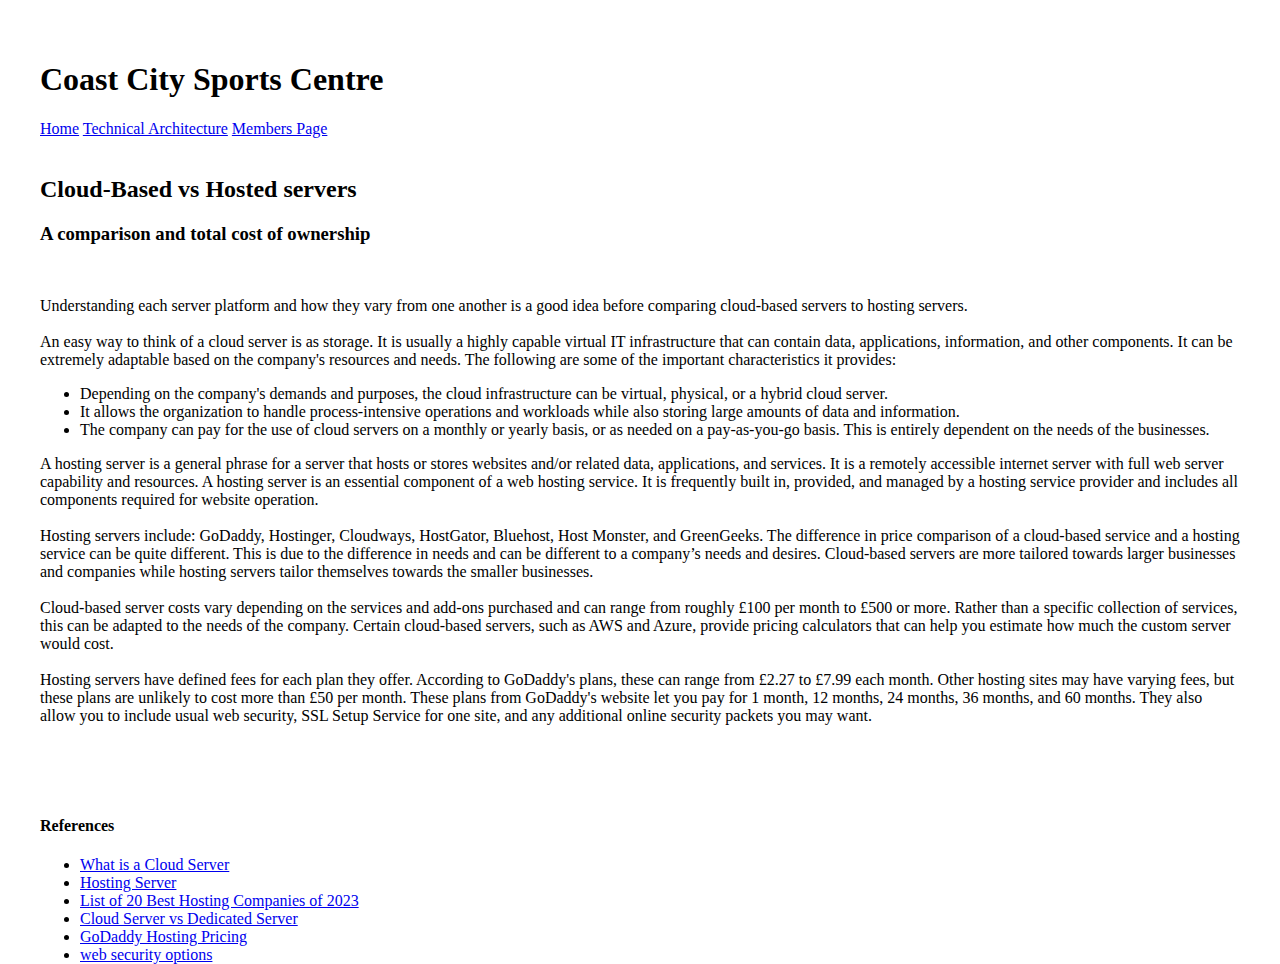
<file: html/Evaluation.html>
<!DOCTYPE html>
<html lang="en">
<head>
    <meta charset="UTF-8">
    <title>Technical Architecture</title>
    <link rel="stylesheet" type="text/css" href="stylesheet.css">
</head>
<body>
    <header>
        <h1>Coast City Sports Centre</h1>
    </header>
    <nav>
        <a href="index.html">Home</a>
        <a href="Evaluation.html">Technical Architecture</a>
        <a href="index.php">Members Page</a>
    </nav>
    <br>
    <h2>Cloud-Based vs Hosted servers</h2>
    <h3>A comparison and total cost of ownership</h3>
    <br>
    <p>Understanding each server platform and how they vary from one another is a good idea before comparing cloud-based
        servers to hosting servers.
    <br><br>
        An easy way to think of a cloud server is as storage. It is usually a highly capable virtual IT infrastructure
        that can contain data, applications, information, and other components. It can be extremely adaptable based on
        the company's resources and needs. The following are some of the important characteristics it provides:
    </p>
    <ul>
        <li>Depending on the company's demands and purposes, the cloud infrastructure can be virtual, physical,
            or a hybrid cloud server.</li>
        <li>It allows the organization to handle process-intensive operations and workloads while also storing large
            amounts of data and information.</li>
        <li>The company can pay for the use of cloud servers on a monthly or yearly basis, or as needed on a
            pay-as-you-go basis. This is entirely dependent on the needs of the businesses.</li>
    </ul>
    <p>
        A hosting server is a general phrase for a server that hosts or stores websites and/or related data,
        applications, and services. It is a remotely accessible internet server with full web server capability and
        resources. A hosting server is an essential component of a web hosting service. It is frequently built in,
        provided, and managed by a hosting service provider and includes all components required for website operation.
    <br><br>
        Hosting servers include: GoDaddy, Hostinger, Cloudways, HostGator, Bluehost, Host Monster, and GreenGeeks. The
        difference in price comparison of a cloud-based service and a hosting service can be quite different.
        This is due to the difference in needs and can be different to a company’s needs and desires. Cloud-based
        servers are more tailored towards larger businesses and companies while hosting servers tailor themselves
        towards the smaller businesses.
    <br><br>
        Cloud-based server costs vary depending on the services and add-ons purchased and can range from roughly £100
        per month to £500 or more. Rather than a specific collection of services, this can be adapted to the needs of
        the company. Certain cloud-based servers, such as AWS and Azure, provide pricing calculators that can help you
        estimate how much the custom server would cost.
    <br><br>
        Hosting servers have defined fees for each plan they offer. According to GoDaddy's plans, these can range from
        £2.27 to £7.99 each month. Other hosting sites may have varying fees, but these plans are unlikely to cost more
        than £50 per month. These plans from GoDaddy's website let you pay for 1 month, 12 months, 24 months, 36 months,
        and 60 months. They also allow you to include usual web security, SSL Setup Service for one site, and any
        additional online security packets you may want.
    </p>
    <br><br><br>
    <h4>References</h4>
    <ul>
        <li> <a href="https://www.ringcentral.com/gb/en/blog/definitions/cloud-server/">What is a Cloud Server</a></li>
        <li> <a href="https://www.techopedia.com/definition/4881/hosting-server-web-hosting">Hosting Server</a></li>
        <li> <a href="https://financesonline.com/list-of-20-best-web-hosting-companies/">List of 20 Best Hosting
            Companies of 2023</a></li>
        <li> <a href="https://www.liquidweb.com/blog/dedicated-server-hosting-or-cloud-hosting/">Cloud Server vs
            Dedicated Server</a></li>
        <li> <a href="https://www.tooltester.com/en/hosting/godaddy-reviews/godaddy-pricing/">GoDaddy Hosting Pricing
            </a></li>
        <li> <a href="https://www.godaddy.com/en-uk/web-security">web security options</a></li>
    </ul>
</body>
</html>
</file>
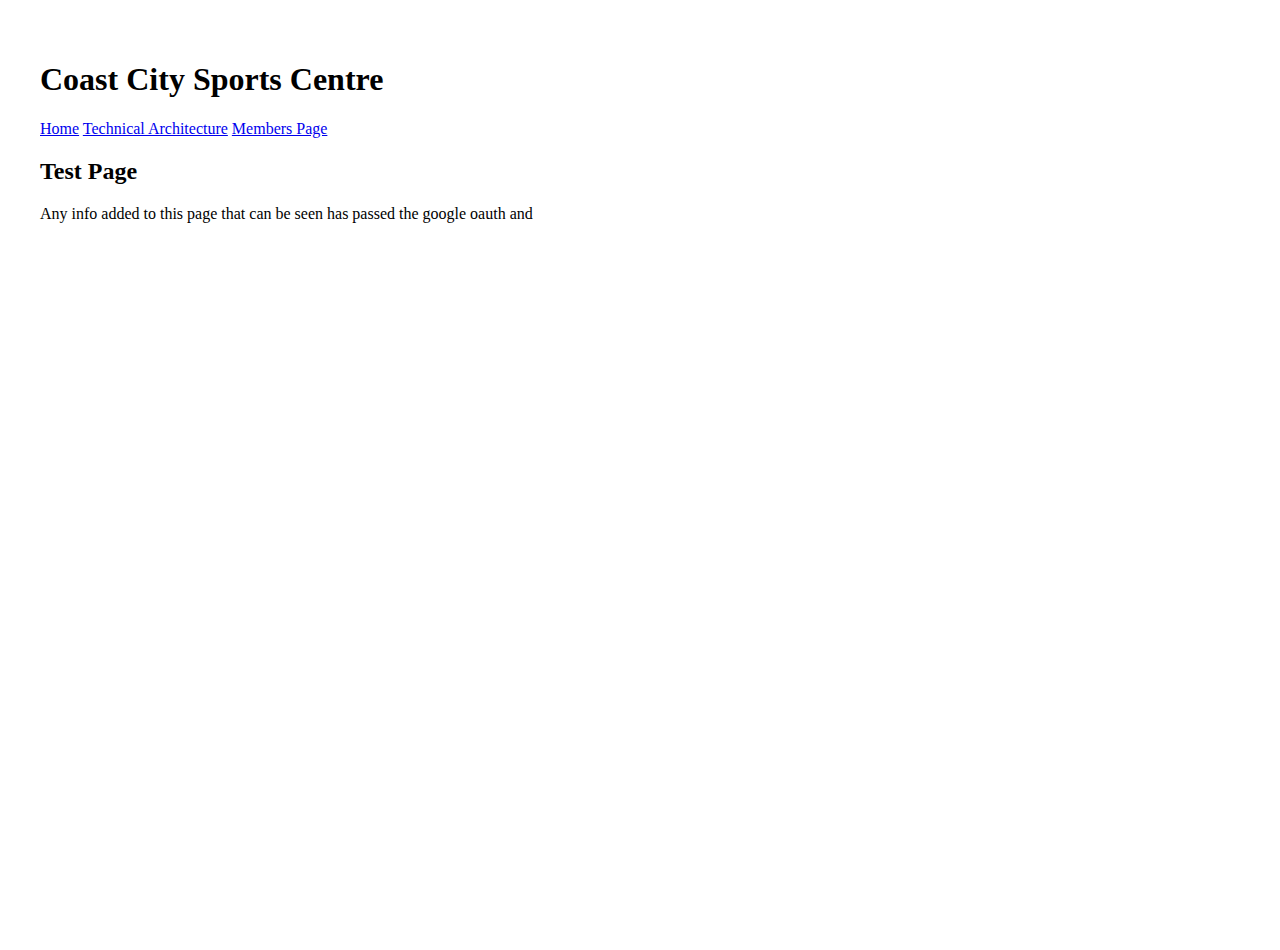
<file: html/MembersPage.html>
<!DOCTYPE html>
<html lang="en">
<head>
    <meta charset="UTF-8">
    <title>Members page</title>
    <link rel="stylesheet" type="text/css" href="stylesheet.css">
</head>
<body>
    <header>
        <h1>Coast City Sports Centre</h1>
    </header>
    <nav>
        <a href="index.html">Home</a>
        <a href="Evaluation.html">Technical Architecture</a>
        <a href="index.php">Members Page</a>
    </nav>

    <div id="test">
        <h2>Test Page</h2>

        <p>Any info added to this page that can be seen has passed the google oauth and </p>
    </div>

</body>
</html>
</file>
<file: html/stylesheet.css>
#weather-container {
    float: left;
    padding: 50px;
    outline-color: white;
    max-width: 50%;
}

#map-div{
    text-align: center;
    outline-color: white;
    float: right;

}
#map {
    min-height: 400px;
    min-width: 400px;

}

html,
body {
    height: 100%;
    margin: 10px;
    padding: 10px;
}
</file>
